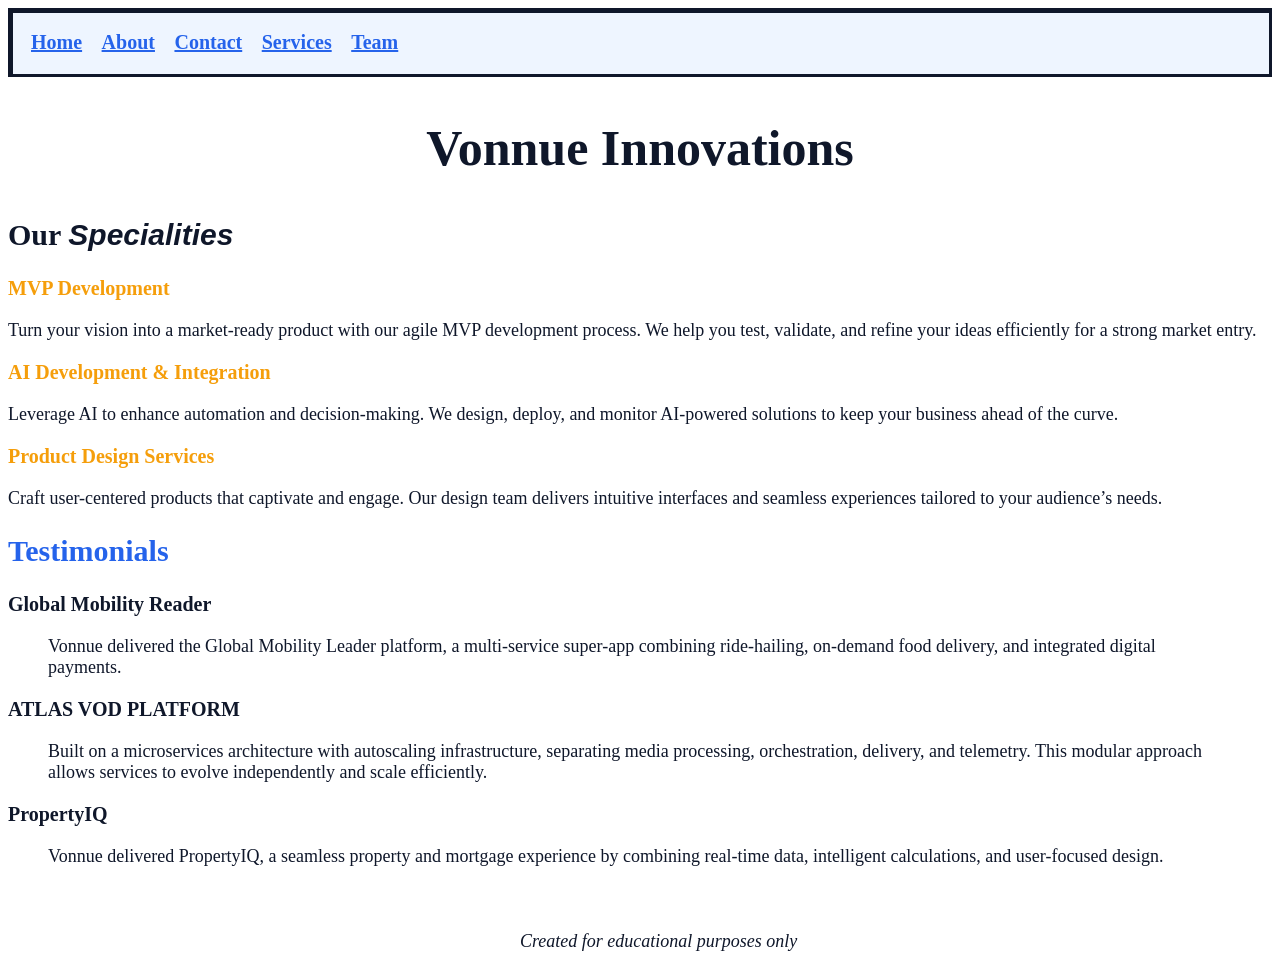
<file: index.html>
<!doctype html>
<html lang="en">
<head>
    <meta charset="UTF-8">
    <meta name="viewport" content="width=device-width, initial-scale=1.0">
    <title>Index</title>
    <link href="week2styles.css" rel="stylesheet">
    <meta name="title" content="Vonnue Innovations : Turn your vision into a market-ready product,enhance decision-making and Craft user-centered products that captivate and engage.">
    <meta name="description" content="Turn your vision into a market-ready product,enhance decision-making and Craft user-centered products that captivate and engage.
                                    Vonnue delivered the Global Mobility Leader platform, a multi-service super-app combining ride-hailing, 
            on-demand food delivery, and integrated digital payments.">
    <meta name="keywords" content="Vonnue Innovations,AI,MVP Development,Product Design Services,AI Development & Integration,Specialities">
    <meta name="author" content="Christo Jose">
    
    
    <meta name="og:title" content="Vonnue Innovations : Turn your vision into a market-ready product,enhance decision-making and Craft user-centered products that captivate and engage.">
    <meta name="og:description" content="Turn your vision into a market-ready product,enhance decision-making and Craft user-centered products that captivate and engage.
            Vonnue delivered the Global Mobility Leader platform, a multi-service super-app combining ride-hailing, 
            on-demand food delivery, and integrated digital payments.">
    <meta property="og:type" content="website">
    <meta property="og:url" content="https://vonnue.com/">
    <meta property="og:image" content="https://encrypted-tbn0.gstatic.com/images?q=tbn:ANd9GcR9fi1X-2LTp4uDwt6PGq8p9LUmB8_YIUsiHZwf71DoZg&s=10">

    

        
    
</head>
<body>
    <header>
    <nav aria-label="Navigation">
        <ul>
            
            <li><a href="index.html" aria-current="page">Home</a></li>
            <li><a href="about.html">About</a></li>
            <li><a href="contact.html">Contact</a></li>
            <li><a href="services.html">Services</a></li>
            <li><a href="team.html">Team</a></li>

        </ul>
    <h1>Vonnue Innovations</h1>
    </nav>
    </header>
    <main>
    <section class="features" id="hero">
        <h2>Our <em>Specialities</em></h2>
        <div>
        <h3>MVP Development</h3>
        <p>Turn your vision into a market-ready product with our agile MVP development process. We help you test, validate, and refine your ideas efficiently for a strong market entry.</p>
        </div>
        <div>
        <h3>AI Development & Integration</h3>
        <p>Leverage AI to enhance automation and decision-making. We design, deploy, and monitor AI-powered solutions to keep your business ahead of the curve.</p>
        </div>
        <div>
        <h3>Product Design Services</h3>
        <p>Craft user-centered products that captivate and engage. Our design team delivers intuitive interfaces and seamless experiences tailored to your audience’s needs.</p>
        </div>
        
    </section>

    <section class="testimonials">
        <h2>Testimonials</h2>
        <div><h3>Global Mobility Reader</h3>
        <blockquote cite="https://vonnue.com/case-studies/global-mobility-leader">
            Vonnue delivered the Global Mobility Leader platform, a multi-service super-app combining ride-hailing, 
            on-demand food delivery, and integrated digital payments.
        </blockquote ></div>
        <div><h3>ATLAS VOD PLATFORM</h3>
        <blockquote cite="https://vonnue.com/case-studies/atlas-vod-platform">
            Built on a microservices architecture with autoscaling infrastructure, separating media processing, orchestration, delivery, and telemetry.
             This modular approach allows services to evolve independently and scale efficiently.
        </blockquote ></div>
        <div><h3>PropertyIQ</h3>
        <blockquote cite="https://vonnue.com/case-studies/propertyIQ">
            Vonnue delivered PropertyIQ, a seamless property and mortgage experience by combining real-time data,
             intelligent calculations, and user-focused design. </blockquote></div>
    </section>
    </main>
     <footer>
        <p><em>Created for educational purposes only</em></p>
    </footer>
</body>
</html>
</file>
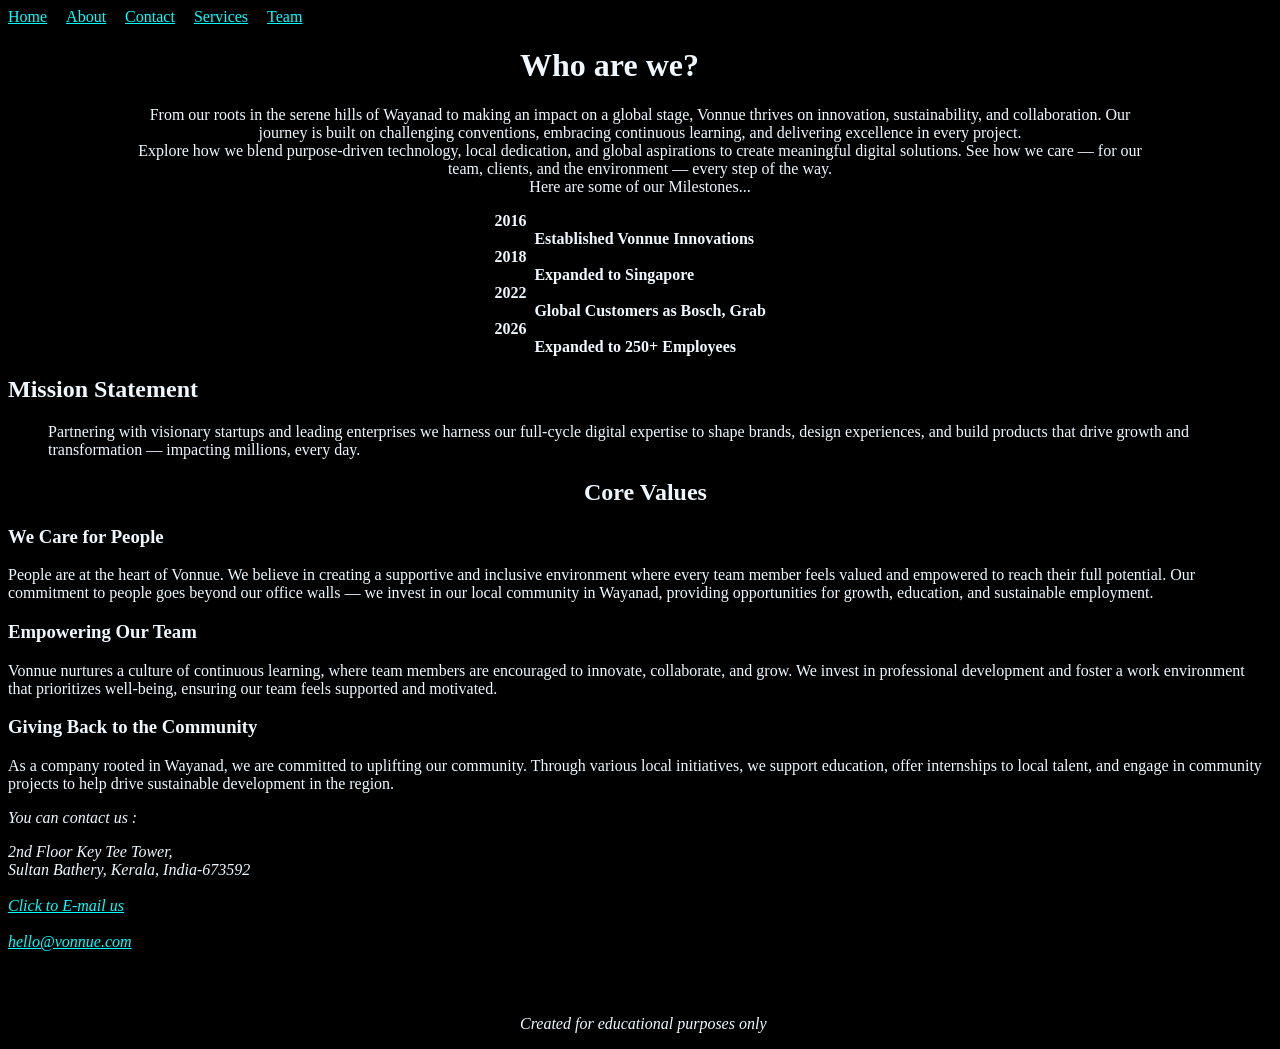
<file: about.html>
<!DOCTYPE html>
<html lang="en">

<head>
    <meta charset="UTF-8">
    <meta name="viewport" content="width=device-width, initial-scale=1.0">
    <title>About</title>
    <link href="styles.css" rel="stylesheet">
    <meta name="title" content="Who are we? : From our roots in the serene hills of Wayanad to making an impact on a global stage, Vonnue thrives on innovation, sustainability, and collaboration.">
    <meta name="description" content="From our roots in the serene hills of Wayanad to making an impact on a global stage, Vonnue thrives on innovation, sustainability, and collaboration. 
    Our journey is built on challenging conventions, embracing continuous learning, and delivering excellence in every project.
    We blend purpose-driven technology, local dedication, and global aspirations to create meaningful digital solutions.">
    <meta name="keywords" content="Vonnue Innovations,AI,Wyanad,innovation,sustainability,collaboration">
    <meta name="author" content="Christo Jose">
    
    
    <meta name="og:title" content="Who are we? : From our roots in the serene hills of Wayanad to making an impact on a global stage, Vonnue thrives on innovation, sustainability, and collaboration.">
    <meta name="og:description" content="From our roots in the serene hills of Wayanad to making an impact on a global stage, Vonnue thrives on innovation, sustainability, and collaboration. 
    Our journey is built on challenging conventions, embracing continuous learning, and delivering excellence in every project.
    We blend purpose-driven technology, local dedication, and global aspirations to create meaningful digital solutions.">
    <meta property="og:type" content="website">
    <meta property="og:url" content="https://vonnue.com/">
    <meta property="og:image" content="https://encrypted-tbn0.gstatic.com/images?q=tbn:ANd9GcR9fi1X-2LTp4uDwt6PGq8p9LUmB8_YIUsiHZwf71DoZg&s=10">

    

        
    
</head>


<body>
    <header>
    <nav aria-label="Navigation">
        <ul>
            <li><a href="index.html">Home</a></li>
            <li><a href="about.html" aria-current="page">About</a></li>
            <li><a href="contact.html">Contact</a></li>
            <li><a href="services.html">Services</a></li>
            <li><a href="team.html">Team</a></li>

        </ul>
    </nav>
    <h1>Who are we?</h1>
    
    
    
    <p>From our roots in the serene hills of Wayanad to making an impact on a global stage, Vonnue thrives on innovation, sustainability, and collaboration. Our journey is built on challenging conventions, embracing continuous learning, and delivering excellence in every project.<br>

Explore how we blend purpose-driven technology, local dedication, and global aspirations to create meaningful digital solutions. See how we care — for our team, clients, and the environment — every step of the way.
<br>Here are some of our Milestones...<br></p>
<dl>
        <dt><strong>2016</strong></dt><dd><strong>Established Vonnue Innovations</strong></dd>
        <dt><strong>2018</strong></dt><dd><strong>Expanded to Singapore</strong></dd>
        <dt><strong>2022</strong></dt><dd><strong>Global Customers as Bosch, Grab</strong></dd>
        <dt><strong>2026</strong></dt><dd><strong>Expanded to 250+ Employees</strong></dd>
    </dl>


<section>
            <h2>Mission Statement</h2>
            <blockquote cite="https://vonnue.com/">Partnering with visionary startups and leading enterprises we harness our full-cycle digital expertise to shape brands, design experiences, and build products that drive growth and transformation — impacting millions, every day.</blockquote>
        </section>
</header>
    <main>

        <section id="values">
            <h2>Core Values</h2>
            <article id="care">
                <h3>We Care for People</h3>
                <div>
                    <p>
People are at the heart of Vonnue. We believe in creating a supportive and inclusive environment where every team member feels valued and empowered to reach their full potential.
 Our commitment to people goes beyond our office walls — we invest in our local community in Wayanad, providing opportunities for growth, education, and sustainable employment.</p>
                </div>

            </article>

            <article id="Empowerment">
                <h3>Empowering Our Team</h3>
                <div>
                    <p>
                    Vonnue nurtures a culture of continuous learning, where team members are encouraged to innovate, collaborate, and grow. We invest in professional development and foster a work environment that prioritizes well-being, ensuring our team feels supported and motivated.
                </div>

            </article>

            <article id="Community">
                <h3>Giving Back to the Community</h3>
               <div>
                    <p>
                    As a company rooted in Wayanad, we are committed to uplifting our community. Through various local initiatives, we support education, offer internships to local talent, and engage in community projects to help drive sustainable development in the region.


                </div>

            </article>

            <aside>
                <address>
                <p>You can contact us :</p>
                2nd Floor Key Tee Tower,<br>
                Sultan Bathery, Kerala, India-673592
                <br><br>

                <a href=mailto:alan@vonnue.com>Click to E-mail us </a><br><br>
                <a href="hello@vonnue.com">hello@vonnue.com</a>
                </address>
            </aside>

        </section>

    
        

    </main>
     <footer>
        <p><em>Created for educational purposes only</em></p>
    </footer>


</body>
</html>
</file>
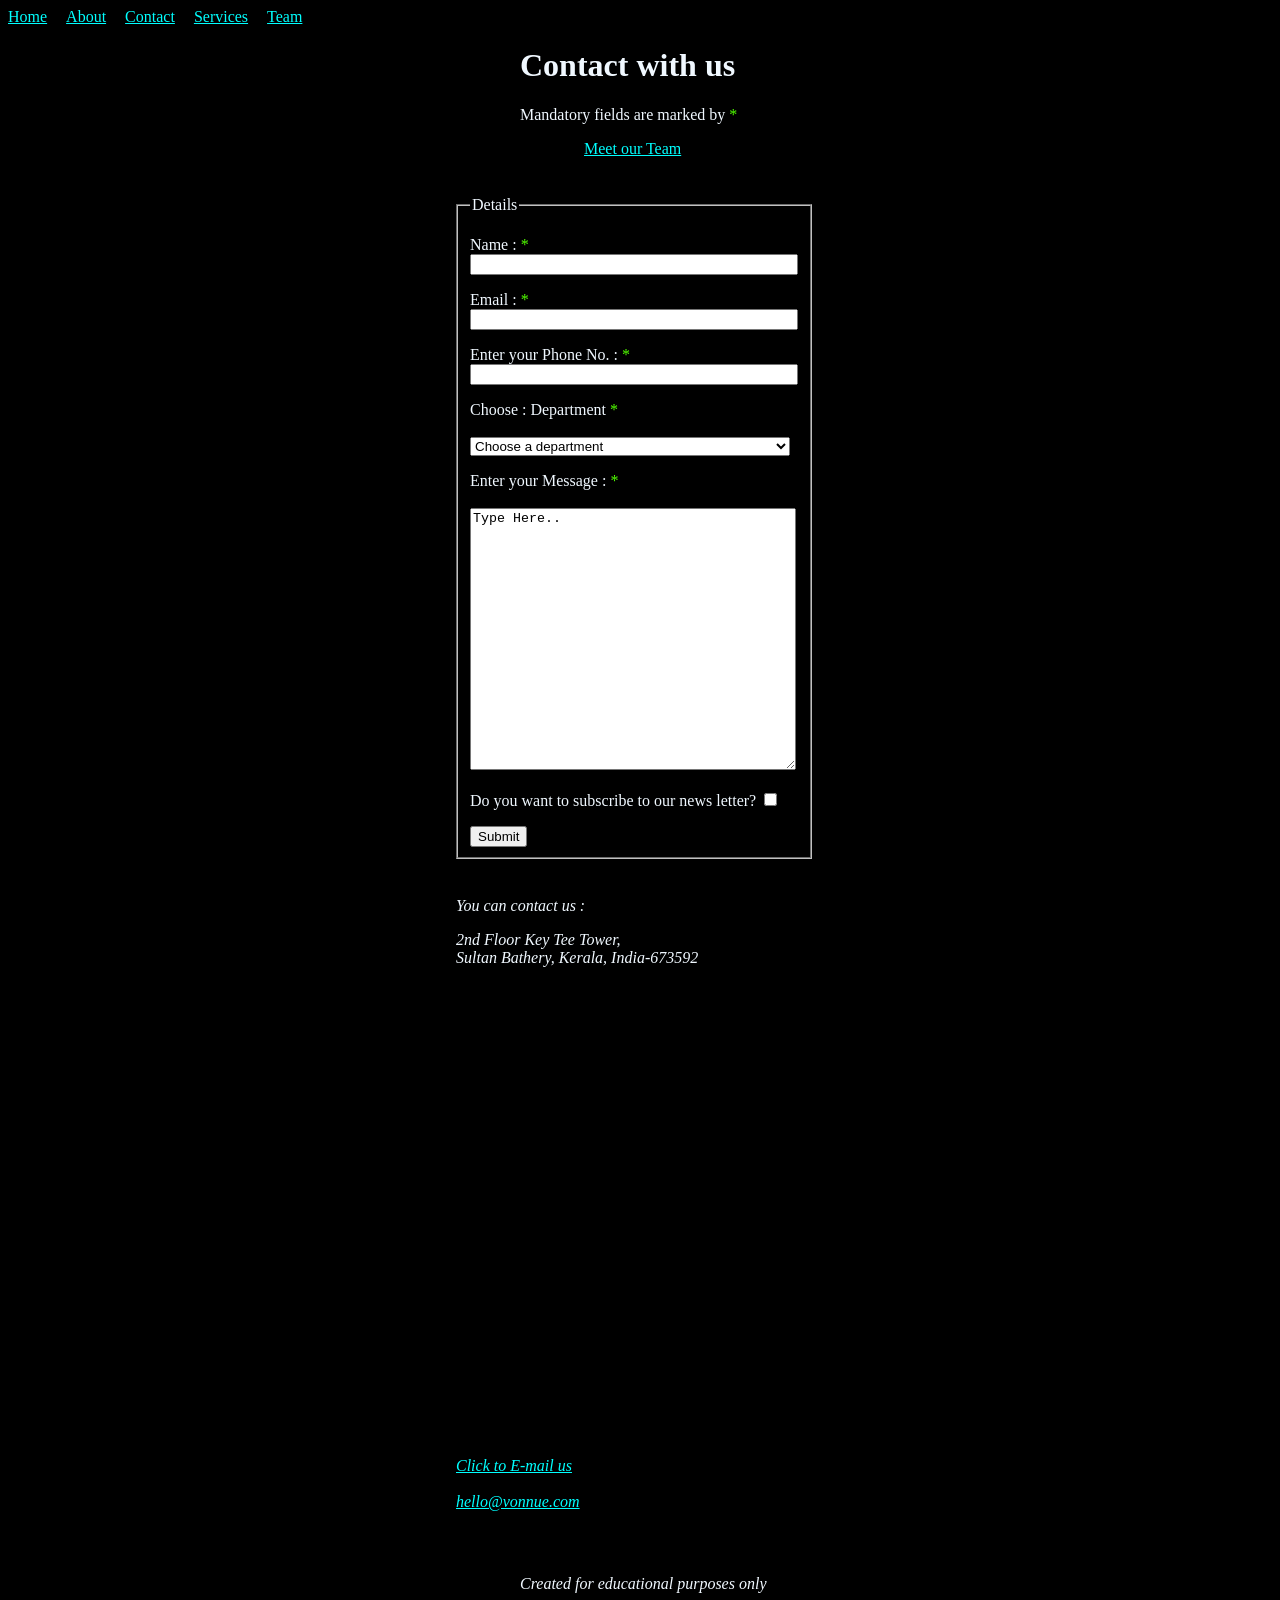
<file: contact.html>
<!DOCTYPE html>
<html lang="en">

<head>
    <meta charset="UTF-8">
    <meta name="viewport" content="width=device-width, initial-scale=1.0">
    <title>Contact</title>
    <link href="styles.css" rel="stylesheet">
    <meta name="title" content="You can contact us : 2nd Floor Key Tee Tower, Sultan Bathery, Kerala, India-673592">
    <meta name="description" content="You can contact us : 2nd Floor Key Tee Tower, Sultan Bathery, Kerala, India-673592
    https://www.google.com/maps/embed?pb=!1m18!1m12!1m3!1d4047.1919966562764!2d76.23986312680844!3d11.660409270601212!2m3!1f0!2f0!3f0!3m2!1i1024!2i768!4f13.1!3m3!1m2!1s0x3ba608c6824a75f5%3A0x727afb80b3b8a0d2!2sKey%20Tee%20Tower%2C%20Sultan%20Bathery%2C%20Kerala%20673592!5e0!3m2!1sen!2sin!4v1784720945037!5m2!1sen!2sin">
    <meta name="keywords" content="Contact,Vonnue???,talk to Vonnue,Vonnue Innovations,AI,Wyanad,innovation,sustainability,collaboration">
    <meta name="author" content="Christo Jose">
    
    
    <meta name="og:title" content="You can contact us : 2nd Floor Key Tee Tower, Sultan Bathery, Kerala, India-673592">
    <meta name="og:description" content="You can contact us : 2nd Floor Key Tee Tower, Sultan Bathery, Kerala, India-673592
    https://www.google.com/maps/embed?pb=!1m18!1m12!1m3!1d4047.1919966562764!2d76.23986312680844!3d11.660409270601212!2m3!1f0!2f0!3f0!3m2!1i1024!2i768!4f13.1!3m3!1m2!1s0x3ba608c6824a75f5%3A0x727afb80b3b8a0d2!2sKey%20Tee%20Tower%2C%20Sultan%20Bathery%2C%20Kerala%20673592!5e0!3m2!1sen!2sin!4v1784720945037!5m2!1sen!2sin">
    <meta property="og:type" content="website">
    <meta property="og:url" content="https://vonnue.com/">
    <meta property="og:image" content="https://encrypted-tbn0.gstatic.com/images?q=tbn:ANd9GcR9fi1X-2LTp4uDwt6PGq8p9LUmB8_YIUsiHZwf71DoZg&s=10">

    
    
</head>
<body>
    <header>
    <nav aria-label="Navigation">
        <ul>
            
            <li><a href="index.html">Home</a></li>
            <li><a href="about.html">About</a></li>
            <li><a href="contact.html" aria-current="page">Contact</a></li>
            <li><a href="services.html">Services</a></li>
            <li><a href="team.html">Team</a></li>

        </ul>
    </nav>
    </header>

    <main>
        <h1>Contact with us</h1>
        <p style="margin-left: 40vw;">Mandatory fields are marked by <span class="required">*</span></p>
        <a href="team.html" style="margin-left: 45vw;">Meet our Team</a>
        <form>
            <fieldset>
                <legend>Details</legend>
            <p>
            <label for="name">Name : </label><span class="required">*</span>
            <input type="text" pattern="[a-zA-Z]" id="name" name="u_name" required style="width:25vw">
            </p>

            <p>
            <label for="emailid">Email : </label><span class="required">*</span>
            <input type="email" id="emailid" name="u_emailid" style="width:25vw">
            </p>

            <p>
            <label for="phone">Enter your Phone No. : </label><span class="required">*</span>
            <input type="telno" id="phone" name="u_pno" style="width:25vw">
            </p>

            <p>
            <label for="department" required>Choose : Department </label><span class="required">*</span><br><br>
            <select id="department" style="width:25vw">
                <option name="u_dpt" name="u_dpt" value="">Choose a department</option>
                <option name="u_dpt"  name="u_dpt" value="HR">Human Resources</option>
                <option name="u_dpt"  name="u_dpt" value="Tech">Technical Team Lead</option>
                <option name="u_dpt"  name="u_dpt" value="Buisness">Buisness Analyst</option>

            </select>
            </p>

            <p>
                <label for="Message">Enter your Message : </label><span class="required">*</span><br><br>
                <textarea required id="Message">Type Here..
            </textarea>
            </p>

            <p>
                <label for="news">Do you want to subscribe to our news letter?</label>
                <input id="news" type="checkbox" name="u_news">
            </p>

            <button type="submit">Submit</button>
            </fieldset>
            
        </form>

                        <address class="contact">
                <p>You can contact us :</p>
                2nd Floor Key Tee Tower,<br>
                Sultan Bathery, Kerala, India-673592
                <br><br>
                <iframe src="https://www.google.com/maps/embed?pb=!1m18!1m12!1m3!1d4047.1919966562764!2d76.23986312680844!3d11.660409270601212!2m3!1f0!2f0!3f0!3m2!1i1024!2i768!4f13.1!3m3!1m2!1s0x3ba608c6824a75f5%3A0x727afb80b3b8a0d2!2sKey%20Tee%20Tower%2C%20Sultan%20Bathery%2C%20Kerala%20673592!5e0!3m2!1sen!2sin!4v1784720945037!5m2!1sen!2sin" 
                width="360px" height="450" style="border:0;" allowfullscreen="" loading="lazy" referrerpolicy="strict-origin-when-cross-origin" title="Our Location"></iframe><br>
                <br>

                <a href=mailto:alan@vonnue.com>Click to E-mail us </a><br><br>
                <a href="hello@vonnue.com">hello@vonnue.com</a>
                
                </address>

        
    </main>
     <footer>
        <p><em>Created for educational purposes only</em></p>
    </footer>
</body>
</html>
</file>
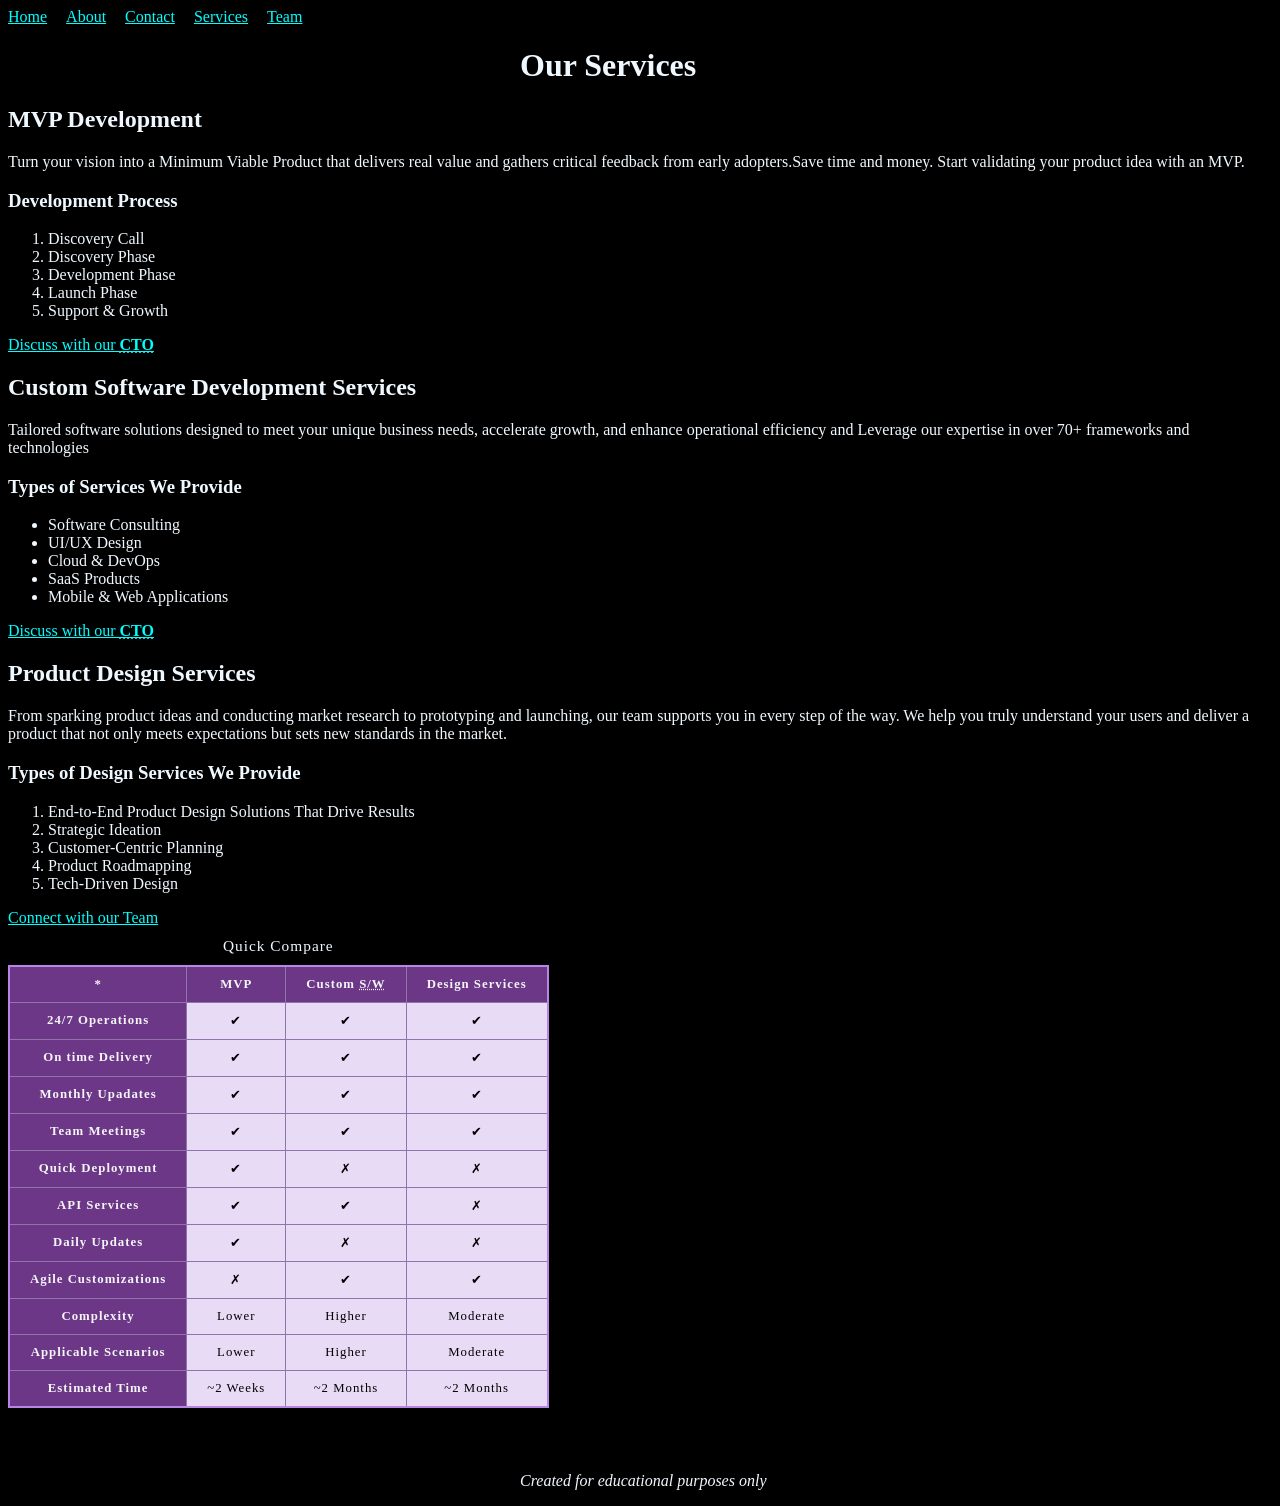
<file: services.html>
<!DOCTYPE html>
<html lang="en">
<head>
    <meta charset="UTF-8">
    <meta name="viewport" content="width=device-width, initial-scale=1.0">
    <title>Services</title>
    <link href="styles.css" rel="stylesheet">
    <meta name="title" content="MVP Development:urn your vision into a Minimum Viable Product that delivers real value.
    Custom Software Tailored software solutions designed to meet your unique business.
    Product Design Services: sparking product ideas and conducting market ">
    <meta name="description" content="MVP Development:urn your vision into a Minimum Viable Product that delivers real value and gathers critical feedback from early adopters.Save time and money.
    Custom Software:Tailored software solutions designed to meet your unique business needs, accelerate growth, and enhance operational efficiency.
    Product Design Services: From sparking product ideas and conducting market research to prototyping and launching,our team supports you in every step of the way. ">
    <meta name="keywords" content="Vonnue Innovations,AI,MVP Development,Product Design Services,AI Development & Integration,Specialities,What Vonnue does,Vonnue Services,Services">
    <meta name="author" content="Christo Jose">
    
    
    <meta name="og:title" content="MVP Development:urn your vision into a Minimum Viable Product that delivers real value.
    Custom Software Tailored software solutions designed to meet your unique business.
    Product Design Services: sparking product ideas and conducting market">
    <meta name="og:description" content="MVP Development:urn your vision into a Minimum Viable Product that delivers real value and gathers critical feedback from early adopters.Save time and money.
    Custom Software:Tailored software solutions designed to meet your unique business needs, accelerate growth, and enhance operational efficiency.
    Product Design Services: From sparking product ideas and conducting market research to prototyping and launching,our team supports you in every step of the way.">
    <meta property="og:type" content="website">
    <meta property="og:url" content="https://vonnue.com/">
    <meta property="og:image" content="https://encrypted-tbn0.gstatic.com/images?q=tbn:ANd9GcR9fi1X-2LTp4uDwt6PGq8p9LUmB8_YIUsiHZwf71DoZg&s=10">

    

        
    
</head>

<body>
    <header>
        <nav aria-label="Navigation">
        <ul>
            <li><a href="index.html">Home</a></li>
            <li><a href="about.html">About</a></li>
            <li><a href="contact.html">Contact</a></li>
            <li><a href="services.html" aria-current="page">Services</a></li>
            <li><a href="team.html">Team</a></li>
        </ul>
    </nav>

    <h1>Our Services</h1>
    </header>
    <main>
        <article>
            <h2>MVP Development</h2>
        <p>Turn your vision into a Minimum Viable Product that delivers real value
and gathers critical feedback from early adopters.Save time and money. Start validating your product idea with an MVP.</p>
<h3>Development Process</h3>
<ol>
    <li>Discovery Call</li>
    <li>Discovery Phase</li>
    <li>Development Phase</li>
    <li>Launch Phase</li>
    <li>Support & Growth</li>
    
</ol>
<a href="https://vonnue.com/contact">Discuss with our <strong><abbr title="Cheif Technical Officer">CTO</abbr></strong></a>

        </article>
        
        <article>
            <h2>Custom Software
Development Services</h2>
        <p>Tailored software solutions designed to meet your unique business
needs, accelerate growth, and enhance operational efficiency and Leverage our expertise in over 70+ frameworks and technologies</p>
<h3>Types of Services We Provide</h3>
<ul>
    <li>Software Consulting</li>
    <li>UI/UX Design</li>
    <li>Cloud & DevOps</li>
    <li>SaaS Products</li>
    <li>Mobile & Web Applications</li>
    
</ul>
<a href="https://vonnue.com/contact">Discuss with our <strong><abbr title="Cheif Technical Officer">CTO</abbr></strong></a>

        </article>

        <article>
            <h2>Product Design Services</h2>
        <p>From sparking product ideas and conducting market research to prototyping and launching, 
            our team supports you in every step of the way. We help you truly understand your users and deliver a product that not only meets expectations but sets new standards in the market.</p>

<h3>Types of Design Services We Provide</h3>
            <ol>
    <li>End-to-End Product Design Solutions That Drive Results</li>
    <li>Strategic Ideation</li>
    <li>Customer-Centric Planning</li>
    <li>Product Roadmapping</li>
    <li>Tech-Driven Design</li>
    
</ol>
<a href="https://vonnue.com/contact">Connect with our Team</a>

        </article>

        <table>
            <caption>Quick Compare</caption>
            <thead>
                <tr>
                    <th scope="col">*</th>
                    <th scope="col">MVP</th>
                    <th scope="col">Custom <abbr title="Software Development">S/W</abbr></th>
                    <th scope="col">Design Services</th>

                </tr>
            </thead>
            <tbody>
<tr>
    <th scope="row">24/7 Operations</th>
    <td>✔</td>
    <td>✔</td>
    <td>✔</td>
</tr>
<tr>
    <th scope="row">On time Delivery</th>
    <td>✔</td>
    <td>✔</td>
    <td>✔</td>
</tr>
<tr>
    <th scope="row">Monthly Upadates</th>
    <td>✔</td>
    <td>✔</td>
    <td>✔</td>
</tr>
<tr>
    <th scope="row">Team Meetings</th>
    <td>✔</td>
    <td>✔</td>
    <td>✔</td>
</tr>
<tr>
    <th scope="row">Quick Deployment</th>
    <td>✔</td>
    <td>✗</td>
    <td>✗</td>
</tr>
<tr>
    <th scope="row">API Services</th>
    <td>✔</td>
    <td>✔</td>
    
    <td>✗</td>
</tr>
<tr>
    <th scope="row">Daily Updates</th>
    <td>✔</td>
    <td>✗</td>
    <td>✗</td>
</tr>



<tr>
    <th scope="row">Agile Customizations</th>
    <td>✗</td>
    <td>✔</td>
    <td>✔</td>
</tr>
<tr>
    <th scope="row">Complexity</th>
    <td>Lower</td>
    <td>Higher</td>
    <td>Moderate</td>
</tr>
               
    <tr>
                    <th scope="row">Applicable Scenarios</th>
                    <td>Lower</td>
                    <td>Higher</td>
                    <td>Moderate</td>
                </tr>
                 <tr>
                    <th scope="row">Estimated Time</th>
                    <td>~2 Weeks</td>
                    <td>~2 Months</td>
                    <td>~2 Months</td>
                </tr>
            </tbody>
        </table>
    </main>
    <footer>
        <p><em>Created for educational purposes only</em></p>
    </footer>
</body>
</html>
</file>
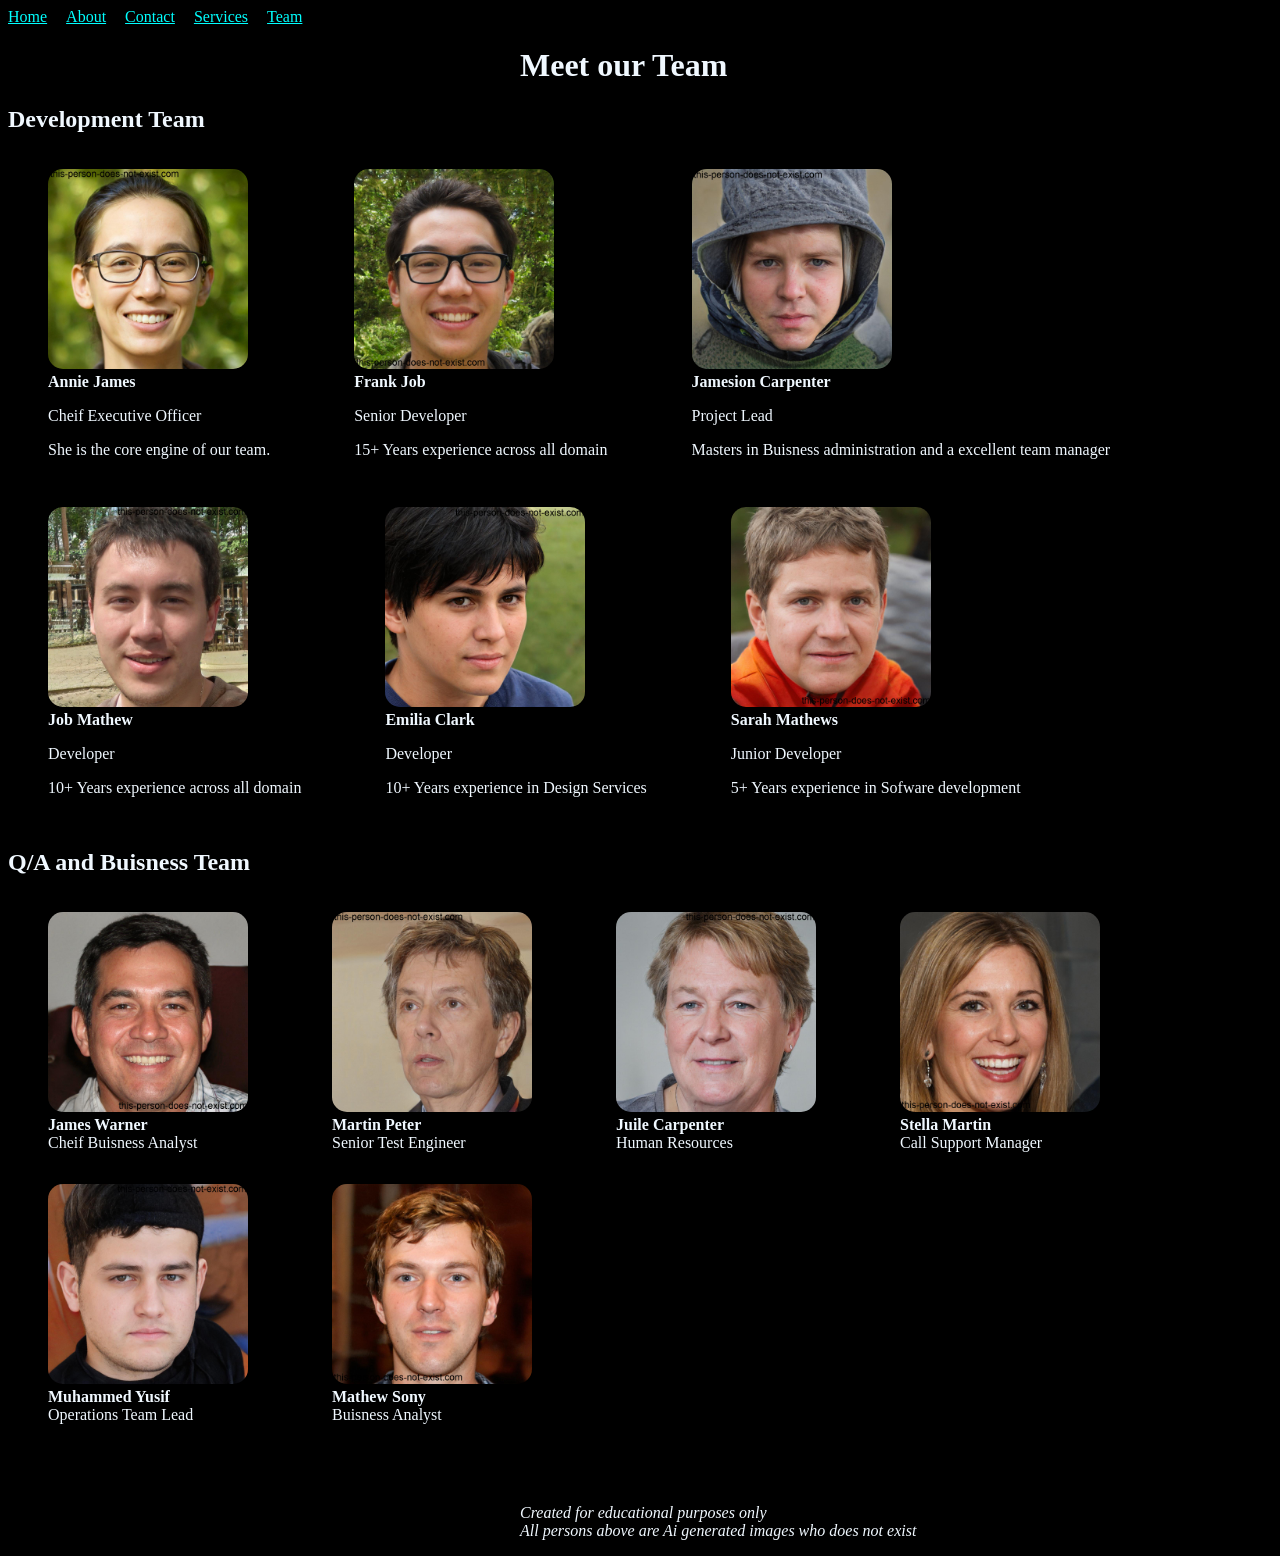
<file: team.html>
<!DOCTYPE html>
<html lang="en">

<head>
    <meta charset="UTF-8">
    <meta name="viewport" content="width=device-width, initial-scale=1.0">
    <title>Vonnue Team</title>
    <link href="styles.css" rel="stylesheet">
    <meta name="title" content="Team of Vonnue? :Annie James Cheif Executive Officer She is the core engine of our team.Frank Job Senior Developer15+ Years experience across all domain">
    <meta name="description" content="Team of Vonnue? :Annie James Cheif Executive Officer She is the core engine of our team.Frank Job Senior Developer15+ Years experience across all domain
    Jamesion Carpenter,Project Lead.Masters in Buisness administration and a excellent team manager,Job Mathew,Developer,10+ Years experience across all domain">

    <meta name="keywords" content="Vonnue Innovations,Vonnue Teams,CEO Of Vonnue,AI,Wyanad,innovation,sustainability,collaboration">
    <meta name="author" content="Christo Jose">
    
    
    <meta name="og:title" content="Team of Vonnue? :Annie James Cheif Executive Officer She is the core engine of our team.Frank Job Senior Developer15+ Years experience across all domain">
    <meta name="og:description" content="Team of Vonnue? :Annie James Cheif Executive Officer She is the core engine of our team.Frank Job Senior Developer15+ Years experience across all domain
    Jamesion Carpenter,Project Lead.Masters in Buisness administration and a excellent team manager,Job Mathew,Developer,10+ Years experience across all domain">
    <meta property="og:type" content="website">
    <meta property="og:url" content="https://vonnue.com/">
    <meta property="og:image" content="https://encrypted-tbn0.gstatic.com/images?q=tbn:ANd9GcR9fi1X-2LTp4uDwt6PGq8p9LUmB8_YIUsiHZwf71DoZg&s=10">

    

        
    
</head>

<body>
    <header>
    <nav aria-label="Navigation">
        <ul>
            
            <li><a href="index.html">Home</a></li>
            <li><a href="about.html">About</a></li>
            <li><a href="contact.html" >Contact</a></li>
            <li><a href="services.html">Services</a></li>
            <li><a href="team.html" aria-current="page">Team</a></li>

        </ul>
    </nav>
    <h1>Meet our Team</h1>
    </header>

    <main>
        <section>
        <h2>Development Team </h2>
        <figure>
            <img src="images/download(1).jpeg" alt="Image Unavailable" width="200" height="200">
            <figcaption><strong>Annie James </strong><p>Cheif Executive Officer</p> <p>She is the core engine of our team.</p></figcaption>
        </figure>
        <figure>
            <img src="images/download(2).jpeg" alt="Image Unavailable" width="200" height="200">
            <figcaption><strong>Frank Job </strong><p>Senior Developer</p> <p>15+ Years experience across all domain</p></figcaption>
        </figure>
        <figure>
            <img src="images/download.jpeg" alt="Image Unavailable" width="200" height="200">
            <figcaption><strong>Jamesion Carpenter </strong> <p>Project Lead</p><p>Masters in Buisness administration and a excellent team manager</p></figcaption>
        </figure>
        <figure>
            <img src="images/download(3).jpeg" alt="Image Unavailable" width="200" height="200">
            <figcaption><strong>Job Mathew </strong> <p>Developer</p><p>10+ Years experience across all domain</p></figcaption>
        </figure>
        <figure>
            <img src="images/download(4).jpeg" alt="Image Unavailable" width="200" height="200">
            <figcaption><strong>Emilia Clark </strong><p> Developer</p><p>10+ Years experience in Design Services</p></figcaption>
        </figure>
        <figure>
            <img src="images/download(5).jpeg" alt="Image Unavailable" width="200" height="200">
            <figcaption><strong>Sarah Mathews</strong> <p>Junior Developer</p><p>5+ Years experience in Sofware development</p></figcaption>
        </figure>
    </section>
        
    <section>
        <h2>Q/A and Buisness Team </h2>
        <figure>
            <img src="images/download(11).jpeg" alt="Image Unavailable" width="200" height="200">
            <figcaption><strong>James Warner </strong><br> Cheif Buisness Analyst<br></figcaption>
        </figure>
        <figure>
            <img src="images/download(8).jpeg" alt="Image Unavailable" width="200" height="200">
            <figcaption><strong>Martin Peter </strong><br> Senior Test Engineer</figcaption>
        </figure>
        <figure>
            <img src="images/download(9).jpeg" alt="Image Unavailable" width="200" height="200">
            <figcaption><strong>Juile Carpenter </strong> <br>Human Resources</figcaption>
        </figure>
        <figure>
            <img src="images/download(10).jpeg" alt="Image Unavailable" width="200" height="200">
            <figcaption><strong>Stella Martin </strong> <br>Call Support Manager</figcaption>
        </figure>
        <figure>
            <img src="images/download(7).jpeg" alt="Image Unavailable" width="200" height="200">
            <figcaption><strong>Muhammed Yusif </strong><br> Operations Team Lead</figcaption>
        </figure>
        <figure>
            <img src="images/download(6).jpeg" alt="Image Unavailable" width="200" height="200">
            <figcaption><strong>Mathew Sony</strong> <br>Buisness Analyst</figcaption>
        </figure>
    </section>
        
    </main>
     <footer>
        <p><em>Created for educational purposes only</em>
        <br><em>All persons above are Ai generated images who does not exist</em></p>
    </footer>
</body>
</html>
</file>
<file: week2styles.css>
/* 
Task 8 (50 min) - Apply Styles to Week 1 Home Page
164.​ Style index.html from Week 1 using your design system variables, type scale, box model
corrections, backgrounds, and shadows
165.​ All CSS must be in an external stylesheet - zero inline styles and zero style attributes in the
HTML
166.​ The page must look intentionally designed - not browser defaults - but does not need to be
complete. Focus on applying today's concepts.
167.​ Take a screenshot before (browser defaults) and after. Commit with message: 'style: apply day
1 CSS to home page'


*/

:root {
  --color-primary-hex: #2563eb;
  --color-primary-rgb: rgb(37, 99, 235);
  --color-primary-hsl: hsl(221, 83%, 53%);
  --color-primary-oklch: oklch(52% 0.22 264);

  --color-primary: var(--color-primary-hex);

  --color-secondary: #0f172a; 
  --color-accent: #f59e0b; 
  --color-success: #16a34a; 
  --color-warning: #d97706; 
  --color-error: #dc2626;

  --color-text: #0f172a; 
  --color-bg: #ffffff; 

  --color-primary-tint-3:rgb(238, 245, 255); 
  --color-primary-tint-2: oklch(92% 0.05 264); 
  --color-primary-tint-1: oklch(75% 0.14 264); 
  --color-primary-base: oklch(52% 0.22 264); 
  --color-primary-shade-1: oklch(40% 0.18 264); 
  --color-primary-shade-2: oklch(28% 0.12 264); 
}

[data-theme='dark'] {
  --color-text: #f8fafc;
  --color-bg: #0f172a;

  --color-primary-hex: #60a5fa;
  --color-primary-rgb: rgb(96, 165, 250);
  --color-primary-hsl: hsl(213, 94%, 68%);
  --color-primary-oklch: oklch(70% 0.16 250);

  --color-primary: var(--color-primary-hex);

  --color-secondary: #cbd5e1;
  --color-accent: #fbbf24;
  --color-success: #4ade80;
  --color-warning: #fde047;
  --color-error: #f87171;

  --color-primary-tint-3: oklch(10% 0.08 264);
  --color-primary-tint-2: oklch(20% 0.08 264);
  --color-primary-tint-1: oklch(32% 0.12 264);
  --color-primary-base: oklch(70% 0.16 250);
  --color-primary-shade-1: oklch(80% 0.12 250);
  --color-primary-shade-2: oklch(90% 0.08 250);
}

body {
  font-size: 1.125rem;
  background-color: var(--color-bg);
  color: var(--color-text);
}

header nav ul {
  list-style-type: none;
  padding: 20px;
  margin: 0;
  border: solid var(--color-secondary);
  background-color: var(--color-primary-tint-3);
  box-shadow: inset 2px 2px var(--color-secondary);
}

header nav li {
  display: inline-block;
  margin-right: 15px;
}

a {
  color: var(--color-primary);
  font-weight: 700;
  font-size: 1.25rem;
  text-decoration: underline;
}

a:hover {
  color: var(--color-success);
}

h1 {
  text-align: center;
  font-size: 50px;  /*type scale */
}

hr {
  border-style: solid;
  border-width: 2px 0 0 0;
  border-color: var(--color-secondary);
}

.features em {
  color: var(--color-secondary);
  font-family: 'Franklin Gothic Medium', 'Arial Narrow', Arial, sans-serif;
  font-style: italic;
}

.features h2{
    font-size: 30px;  /*type scale */
}

.features h3 {
  color: var(--color-accent);
  font-size: 20px;  /*type scale */
}

.testimonials h2 {
  color: var(--color-primary);
  font-size: 30px;  /*type scale */
}

.testimonials h3{
    font-size: 20px;  /*type scale */
}

footer{
    margin-left: 40vw;
    margin-top: 5vw;
}
</file>
<file: styles.css>
header nav ul {
    list-style-type:none;
    padding: 0;
    margin : 0 ; 
}
header nav li {display:inline-block;
                margin-right:15px;}

article hr{ border:none;
            border-top: 1px dashed #312526;}

body{
    background-color: black;
    color: aliceblue;
}

a{
    color:aqua
}

a:hover{
    color:aquamarine
}

h1{
    margin-left : 40vw ;
}
hr{border-width: 2px;}

.features em{
    color:  rgb(235, 167, 59);
    font-family:'Franklin Gothic Medium', 'Arial Narrow', Arial, sans-serif;
}

.features h3{
    color : rgb(252, 204, 142);
}

.testimonials h2{
    color: rgb(95, 226, 65);
}

.testimonials h3{
    color: rgb(197, 228, 181);
}

footer{
    margin-left: 40vw;
    margin-top: 5vw;
}

header p{
    text-align: center;
    text-justify: auto;
    margin-left: 10vw;
    margin-right: 10vw;
}

header dl{
    
    margin-left: 38vw;
    margin-right: 10vw; 
}

#values h2{margin-left: 45vw;}


/* Imported from minimal-css */


table {
  border-collapse: collapse;
  border: 2px solid rgb(183, 134, 229);
  letter-spacing: 1px;
  font-size: 0.8rem;
}

td, th {
  border: 1px solid rgb(144, 117, 170);
  padding: 10px 20px;
}

th {
  background-color: rgb(107, 55, 134);
  color: rgb(246, 245, 247);
}

td {
  text-align: center;
   background-color: rgb(232, 219, 246);
   color : black;
}


caption {
  padding: 10px;
  font-size: larger;
}

figure {
            display: inline-block;
            margin-top: 1em;
            margin-bottom: 1em;
            margin-left: 40px;
            margin-right: 40px;
            
        }
figure img{
    border-radius: 15px;
}

.required {
    color:rgb(81, 255, 0);
}

textarea{
    width:25vw;
    height:20vw;
}

fieldset{
    margin-top: 3vw;
    margin-left: 35vw;
    margin-right: 50vw;
}

.contact{
        margin-top: 3vw;
    margin-left: 35vw;
    margin-right: 0vw;

}
</file>
